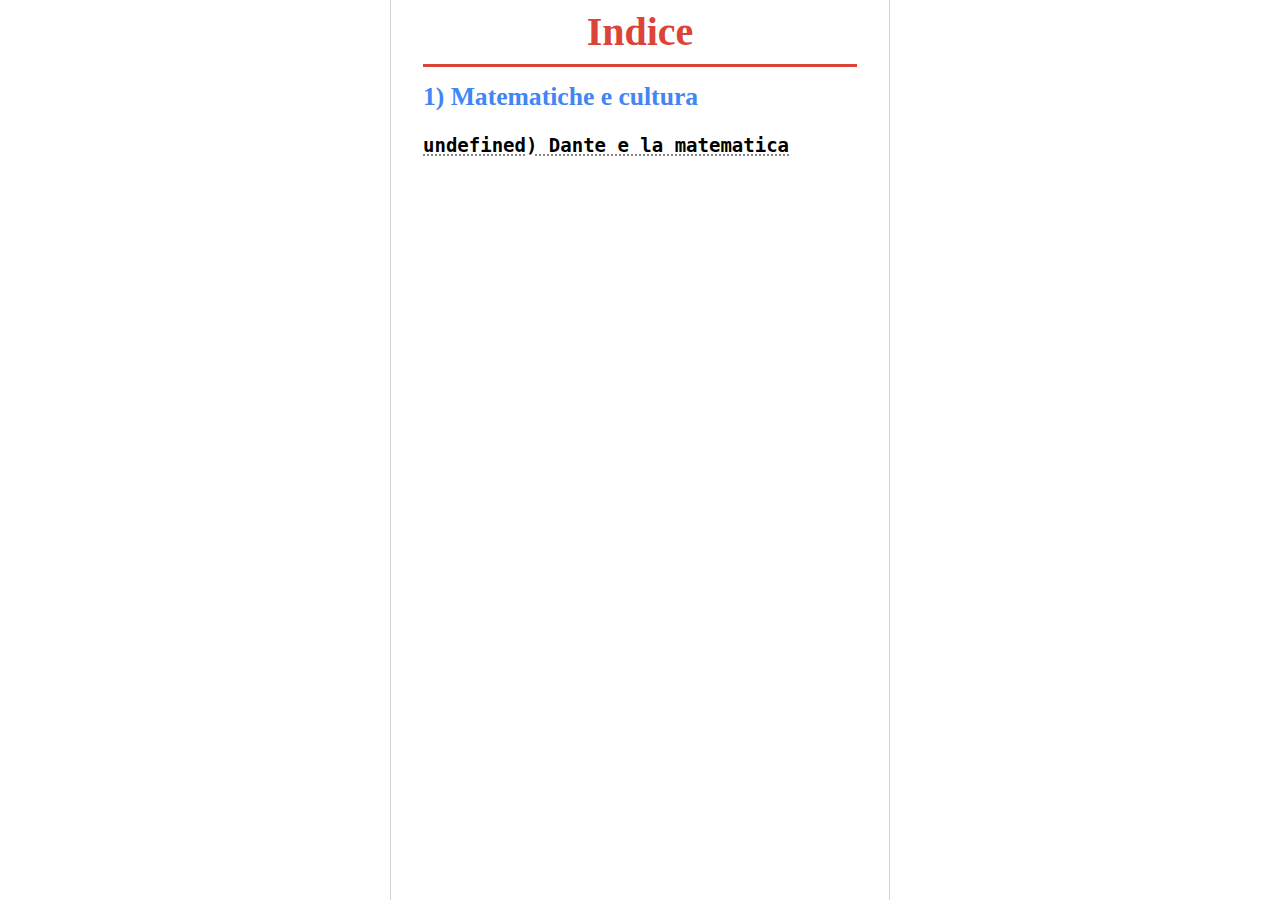
<file: capitoli/indiceMateriale.html>
<!DOCTYPE html>
<html lang="en">
<head>
    <meta charset="UTF-8">
    <meta name="viewport" content="width=device-width, initial-scale=1.0">
    <link rel="stylesheet" href="../css/style.css">
    <title>Indice</title>
</head>

<body>
    <h1>Indice</h1>
    <div class="chapter">

    </div>

    <script src="../js/indiceMaterialeGenerator.js"></script>
</body>
</html>
</file>
<file: css/style.css>
/* Struttura della parte di navigazione della pagina */

.homeIconContainer {
    display: inline-block;
    padding-right: 1rem;
    border: 0;
}

.homeIconContainer:hover {
    cursor: pointer;
}

.homeIcon {
    width: 1.3rem;
    border: 0;
}


.navigationBar {
    display: flex;
    flex-direction: row;
    justify-content: center;
    align-items: center;
    /* border: 0.01rem solid lightgray ; */
    max-height: 2rem;
}

.item {
    width: 100%;
    margin: auto;
    border: 0.01rem solid lightgray;

}

.item:hover {
    cursor: pointer;
}

.icon {
    width: 2rem;
    border: 0;
}

.prev, .next {
    width: 15%;   
}

.prev:hover, .next:hover {
    transform: scale(1.05);
    transform: translateX(1)
}

.explanationButton {
    border: 0.01rem solid rgb(6, 89, 255);
}

.exercise {
    display: none;
}


.select {
      position: relative;
      display: inline-block;
}
    
.select .selected-option {
    font-size: 1rem;
    cursor: pointer;
}


.select .dropdown {
    display: none;
    position: absolute;
    top: 100%;
    left: 0;
    background-color: #fff;
    border: 1px solid #ccc;
    width: 100%;
    max-height: 200px;
    overflow-y: auto;
    z-index: 999;
}

.select .dropdown .selectOption {
    display: flex;
    flex-direction: row;
    justify-content: left;      
    align-items: center;
    border: 0.01rem #d3d3d3 solid;

    font-size: 1rem;
    padding: 10px;
    cursor: pointer;
    color: gray;
    text-align: left;
    text-decoration: none;

    z-index: 1;
}

.select .dropdown .selectOption:hover {
    background-color: #f0f0f0;
}


/* Stile dei test */

* {
    scroll-behavior: smooth;
}

.questionTitle {
    color: black;
}
.questionBox {
    border: 0.01rem lightgray solid;
    padding: 1rem;
}

.option {
    border: 0.01rem #d3d3d3 solid;
    padding: 1rem;
    width: 100%;  
    display: flex;
    flex-direction: row;
    justify-content: center;      
    align-items: center;
}

.option:hover {
    border: 0.1rem blue solid;
}

.checkboxButton {
    width: 3rem;
    transform: scale(1.5);

}

.radioButton {
    width: 3rem;
    transform: scale(1.5);

}

.optionText {
    width: calc(100% - 3rem);
    word-wrap:break-word;
}

.numberOfTries {
    margin: 1rem auto 0 auto;
    font-size: 1rem;
    color: gray;
    display: none;
}

.showAnswer {
    visibility: hidden;
    display: block;
    width: 100%;
    margin-bottom: 0.4rem;
    text-align: right;
    font-size: 1rem;
    color: rgb(102, 102, 255);
    text-decoration-style: dotted;
    text-decoration-color: rgb(102, 102, 255);
    text-underline-offset: 0.2rem;
}

.showAnswer:hover {
    cursor: default;
    color: blue;
    text-decoration-color: blue;
}

.answerContainer {
    display: none;
}

/* Stile generale delle pagine */

* {
    box-sizing: border-box;
    margin: 0;
}

html {
    width: 100%;
    margin: 0;
    max-width: 100%;
    overflow-x: hidden;
}

body {
    position: relative;
    min-height: 100vh;
    z-index: 99;    
}

@media (max-width: 500px) {
    body {
        width: 100%;
        padding-left: 5%;
        padding-right: 5%;
        max-width: 100vw;
        margin: auto;
        font-size: 17px;
        line-height: 1.5rem;
    }
}

@media (min-width: 500px) {
    body {
        width: 500px;
        margin: auto;
        font-size: 19px;
        line-height: 1.5rem;
        padding-left: 2rem;
        padding-right: 2rem;
        border-left: 0.01rem lightgray solid;
        border-right: 0.01rem lightgray solid;
    }
}

h1 {
    width: 100%;
    line-height: 2rem;
    padding: 1rem;
    font-size: 2.5rem;
    text-align: center;
    color: #DB4437;
    border-bottom: 0.2rem #DB4437 solid;
    margin-top: 0rem;
    margin-bottom: 1.1rem;
}

.h1 {
    display: flex;
    flex-direction: row;
    justify-content: flex-start;
    align-items: center;
    margin: 1rem;
    margin-left: 0;
    margin-right: 0;
}

h2 {
    display: block;
    margin: 0;
    font-size: 1.6rem;
    color: #4285F4; 
}

.h2 {
    display: flex;
    flex-direction: row;
    justify-content: flex-start;
    align-items: center;
    margin: 1rem;
    margin-left: 0;
    margin-right: 0;
}

.par {
    display: flex;
    flex-direction: row;
    justify-content: space-evenly;
    align-items: center;
    aspect-ratio: 1;
    width: 3rem;
    min-width: 3rem;
    margin-right: 1rem;
    font-size: 1.6rem;
    font-weight: 700;
    text-align: center;
    vertical-align: middle;
    border: 0.2rem double #4285F4;
    border-radius: 100%;
    background-color: #4285F4;
    color: white;
}

h3 {
    font-size: 1.3rem;
    color: #4285F4; 
}

.h3 {
    display: flex;
    flex-direction: row;
    justify-content: flex-start;
    align-items: center;
    margin-left: 0;
    margin-right: 0;
}

.sub-par {
    display: flex;
    flex-direction: row;
    justify-content: space-evenly;
    align-items: center;
    aspect-ratio: 1;
    width: 2.2rem;
    min-width: 2.2rem;
    margin-right: 1rem;
    font-size: 1.3rem;
    font-weight: 700; 
    text-align: center;
    vertical-align: middle;
    border: 0.2rem double #4285F4;
    border-radius: 100%;
    background-color: #4285F4;
    color: white;
}

video, img {
    display: block;
    width: 100%;
    max-width: 500px;
    margin: auto;
    border: 0.01rem lightgray solid;
}

table {
    border: 0.01rem solid black; 
    width: 98%;
    margin: auto;
}

td, th {
    border: 0.01rem solid black;
    text-align: center;
    padding-left: 0.5rem;
    padding-right: 0.5rem;
}

table {
    border-collapse: collapse;
}

a {
    color: black;
    text-decoration-style: dotted;
    text-decoration-color: gray;
    text-underline-offset: 0.2rem;
}

.grayBackground {
    background-color: rgb(217, 217, 217);
    padding: 1rem;    
    margin-top: 1rem;
    margin-bottom: 1rem;
    border-radius: 0.4rem;
    box-shadow: 0.5rem 0.5rem 0.6rem gray;
}

.grayBorder {
    border: 0.01rem solid lightgray;
    padding: 1rem;
}

.green {
    color: #0F9D58;
}

.red {
    color: #DB4437;
}

.yellow {
    color: #F4B400;
}

.blue {
    color: #4285F4;
}

.gray {
    color: gray;
}

.formula {
    width: 100%;
    max-width: 500px;
    overflow-x: auto;
    overflow-y: hidden;
    padding: 1rem;
    z-index: -10;
}

.formula::-webkit-scrollbar {
    max-width: 0.3rem;
    max-height: 0.3rem;
}
  
.formula::-webkit-scrollbar-track {
    box-shadow: inset 0 0 1rem lightgrey; 
    border-radius: 1rem;
}
   
.formula::-webkit-scrollbar-thumb {
    background: gray; 
    border-radius: 1rem;
}
  
.formula::-webkit-scrollbar-thumb:hover {
    background: darkgray; 
}
  

.formula-container {
    width: 100%;
    overflow-x: hidden;
}

button {
    display: block;
    width: auto;
    margin: auto;
    padding: 0.3rem;
    box-shadow: 0.2rem 0.2rem 0.3rem lightgray;
}


.esempi-container {
    width: 100%;
    border: 0.01rem #F4B400 solid; 
    padding: 1rem;
}


.argomenti-container {
    width: 100%;
    border: 0.01rem #0F9D58 solid; 
    padding: 1rem;
}

.geogebra-container {
    display: flex;
    flex-direction: row;
    justify-content: center;
    align-items: center;
    width: 100%;
    padding: 1rem;
    max-width: 500px;
    background-color: rgb(240, 240, 240);
}

.geogebra {
    width: 100%;
}

.sticky-container {
    position: relative;
}

.sticky {
    position: sticky;
    top: 0.5rem;
    z-index: 1;
}

.textToFill {
    line-height: 2.3rem;
}


@media (max-width: 500px) {
    .selectOptionAnswer, .optionChoiceAnswer {
        font-size: 17px;
        font-family: 'Times New Roman', Times, serif;
        max-width: 5rem;
    }
}

@media (min-width: 500px) {
    .selectOptionAnswer, .optionChoiceAnswer {
        font-size: 19px;
        font-family: 'Times New Roman', Times, serif;
        max-width: 5rem;
    }
}
</file>
